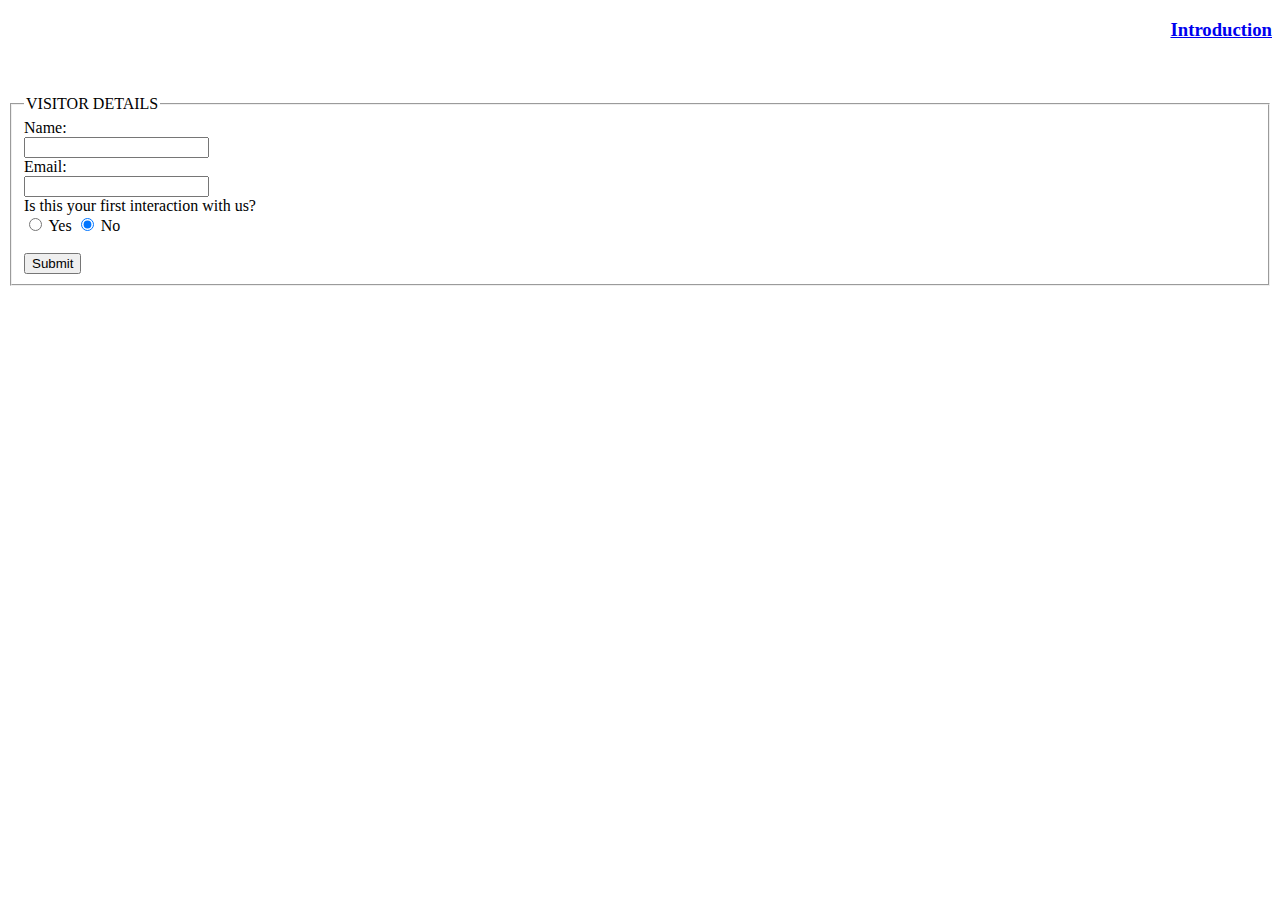
<file: index.html>
<!DOCTYPE html>
<html lang="en">
<head>
    <style>

        h3{
        text-align: right;
        }
    </style>

    <meta charset="UTF-8">
    <meta name="viewport" content="width=device-width, initial-scale=1.0">
    <title>Document</title>
</head>
<body>
    <h3>
        <a href="Introduction.html" target="_blank"> Introduction</a>
    </h3>
     <br> <br> 
    <fieldset>
        <legend>VISITOR DETAILS</legend>
        Name: <br>
        <input type="text" name="Visitors name"> <br> 
        Email: <br>
        <input type="email" name="Users email" > <br>
        Is this your first interaction with us? <br>
        <input type="radio" name="answer" value="yes" checked="checked"  > Yes
        <input type="radio" name="answer" value="yes" checked="checked" > No <br> <br>
        <input type="submit" name="submit" id=""Submit>
      
    </fieldset> <br> <br>

</body>
</html>
</file>
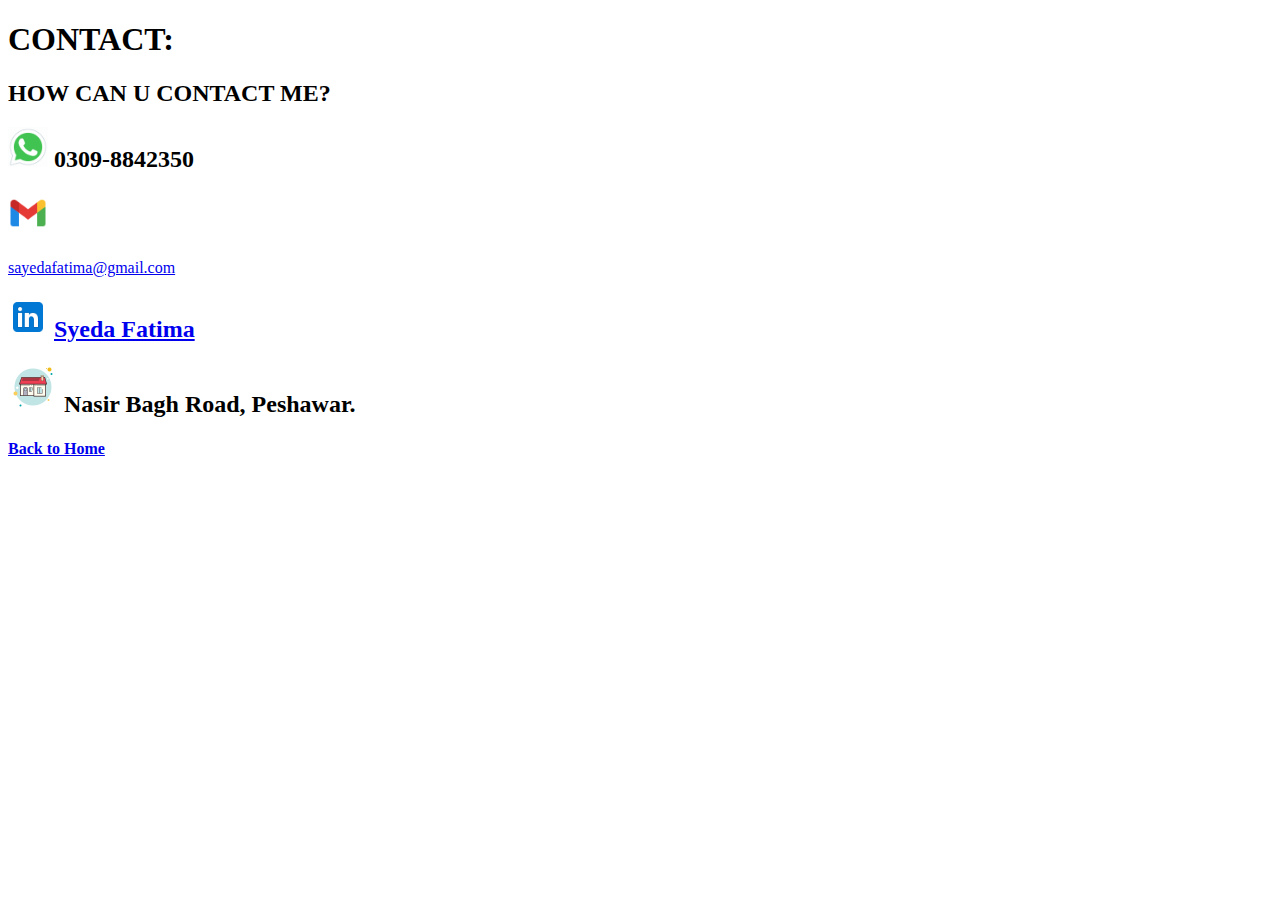
<file: contact.html>
<!DOCTYPE html>
<html lang="en">
<head>
    <meta charset="UTF-8">
    <meta name="viewport" content="width=device-width, initial-scale=1.0">
    <title>Document</title>
</head>
<body>
    <h1> CONTACT:
        <h2> HOW CAN U CONTACT ME? </h2>
        <h2><img src="images/icons8-whatsapp.gif" alt="" width="40"> 0309-8842350</h2>
        <h2><img src="images/icons8-gmail-48.png" alt="" width="40"></h2> <a href="mailto:sayedafatima@gmail.com">sayedafatima@gmail.com</a>
        <h2><img src="images/icons8-linkedin-48.png" alt="" width="40"> <a href="https://www.linkedin.com/in/syeda-fatima-9a97162b2/"> Syeda Fatima</a></h2>
        <h2> <img src="images/icons8-home-50.png" alt=""> Nasir Bagh Road, Peshawar.</h2>
        <h4> <a href="index.html">Back to Home </a></h4>
    </h1>
</body>
</html>
</file>
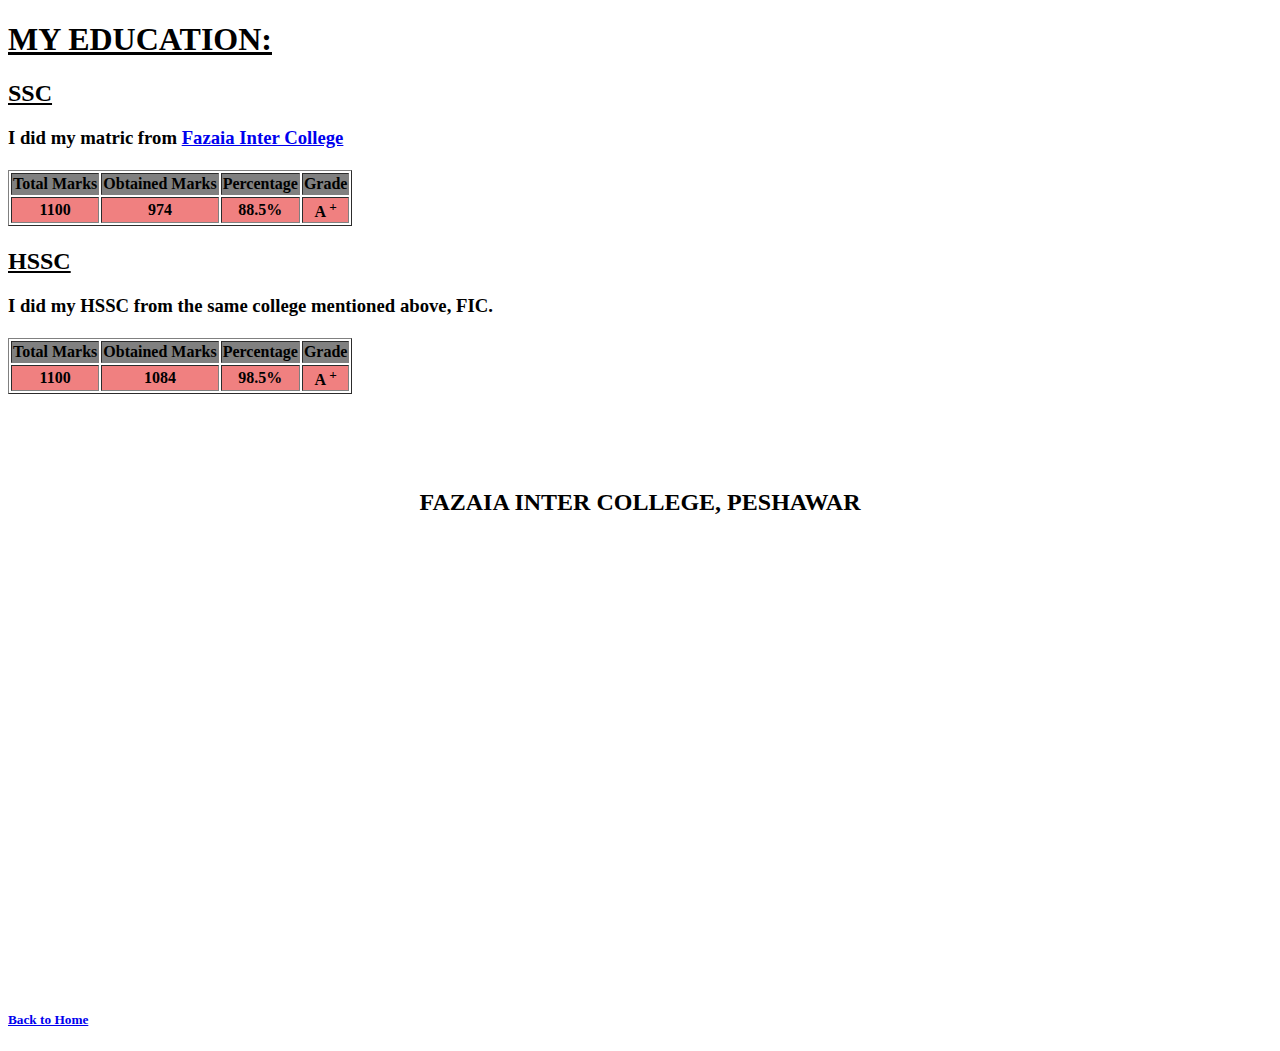
<file: education.html>
<!DOCTYPE html>
<html lang="en">
<head>
    <meta charset="UTF-8">
    <meta name="viewport" content="width=, initial-scale=1.0">
    <title>Document</title>
    <link rel="stylesheet" href="style.css">
</head>
<body>
    <h1> <u> <b> MY EDUCATION:</b></u></h1>
    <h2> <b> <u>SSC</u></b></h2>
<h3>
    I did my matric from <a href="https://fazaia.edu.pk/ficpeshawar/home"> Fazaia Inter College</a>
</h3>

    <h4>
        <table border="1"
        <table>
            <tr class="first-row">
                <th scope="col"> Total Marks</th>
                <th  scope="col"> Obtained Marks</th>
                <th scope="col"> Percentage</th>
                <th  scope="col"> Grade</th>
            </tr>
            <tr class="second-row">
                <th  scope="row"> 1100</th>
                <th  scope="row"> 974</th>
                <th scope="row"> 88.5%</th>
                <th  scope="row"> A <sup>+</sup></th>
            </tr>
        </table>
    </h4>
    <h2> <b> <u> HSSC</u>
    </b></h2>
    <h3> I did my HSSC from the same college mentioned above, FIC.</h3>
    <h4>
        <table border="1"
        <table>
            <tr class="third-row">
                <th scope="col"> Total Marks</th>
                <th  scope="col"> Obtained Marks</th>
                <th  scope="col"> Percentage</th>
                <th scope="col"> Grade</th>
            </tr>
            <tr class="fourth-row">
                <th  scope="row"> 1100</th>
                <th  scope="row"> 1084</th>
                <th  scope="row"> 98.5%</th>
                <th  scope="row"> A <sup>+</sup></th>
            </tr>
        </table>
    </h4> <br> <br> <br>
   <center> <h2> FAZAIA INTER COLLEGE, PESHAWAR</h2>

    <iframe src="https://www.google.com/maps/embed?pb=!1m18!1m12!1m3!1d3307.687834641679!2d71.51802420946142!3d34.0005511203492!2m3!1f0!2f0!3f0!3m2!1i1024!2i768!4f13.1!3m3!1m2!1s0x38d9170923c9074d%3A0xa8602cb41ade15e!2sFazaia%20Inter%20College%2C%20Tehkal%2C%20Peshawar%2C%20Khyber%20Pakhtunkhwa%2C%20Pakistan!5e0!3m2!1sen!2s!4v1710077192089!5m2!1sen!2s" width="600" height="450" style="border:0;" allowfullscreen="" loading="lazy" referrerpolicy="no-referrer-when-downgrade"></iframe></center>
    <h5> <a href="index.html"> Back to Home</a></h5>
</body>
</html>
</file>
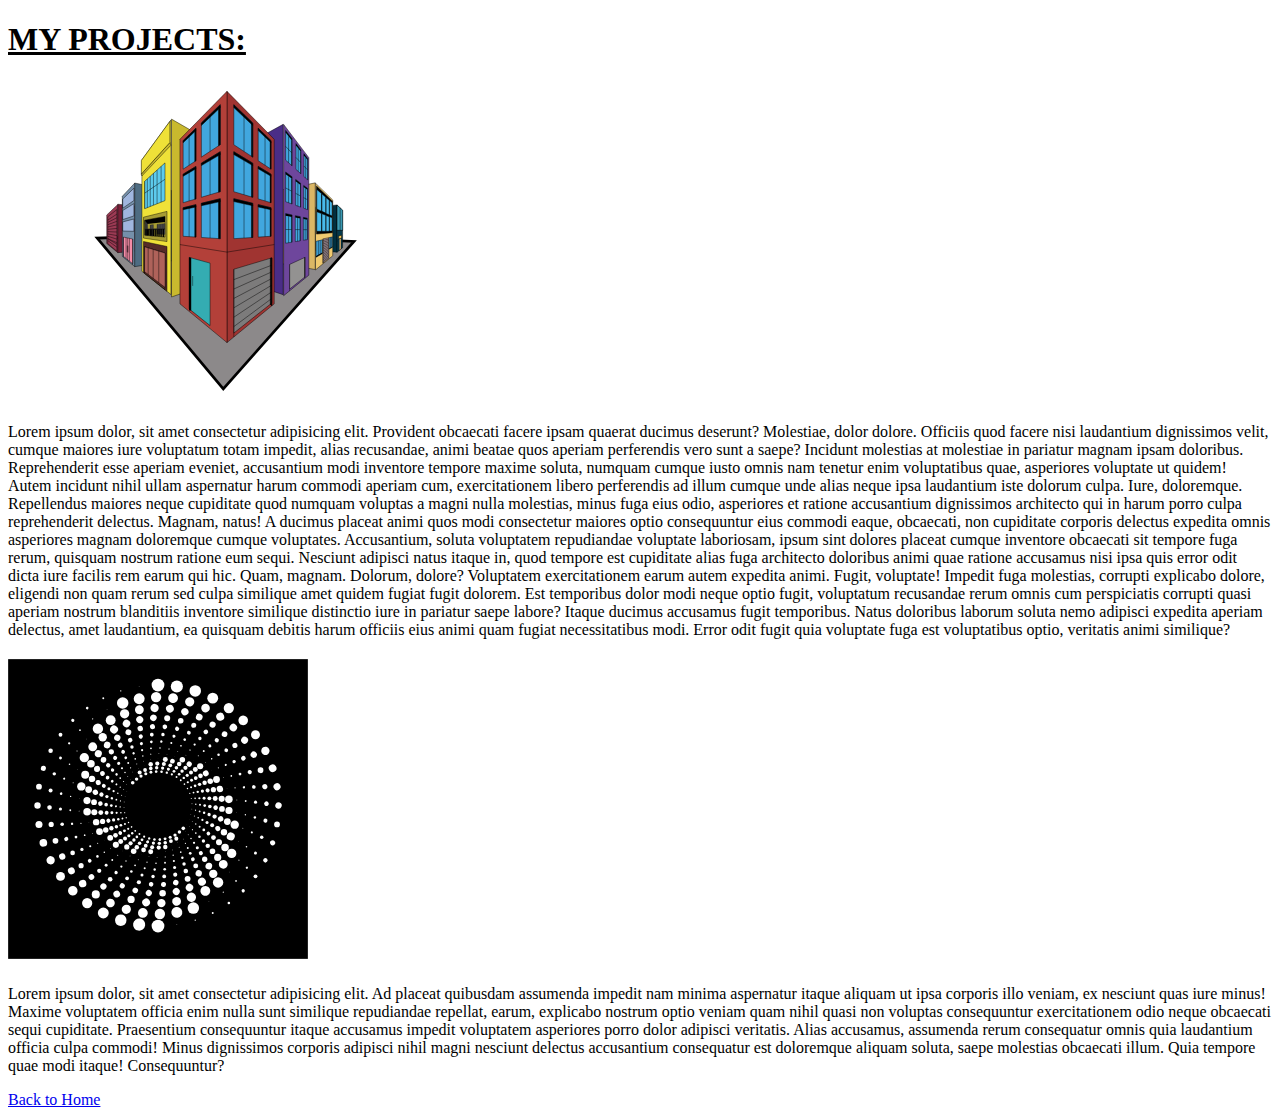
<file: project.html>
<!DOCTYPE html>
<html lang="en">
<head>
    <meta charset="UTF-8">
    <meta name="viewport" content="width=device-width, initial-scale=1.0">
    <title>Document</title>
</head>
<body> <h1><u>MY PROJECTS:</u></h1>
    <h2><img src="images/street view.svg" alt="" width="450"></h2>
     <p> Lorem ipsum dolor, sit amet consectetur adipisicing elit. Provident obcaecati facere ipsam quaerat ducimus deserunt? Molestiae, dolor dolore. Officiis quod facere nisi laudantium dignissimos velit, cumque maiores iure voluptatum totam impedit, alias recusandae, animi beatae quos aperiam perferendis vero sunt a saepe? Incidunt molestias at molestiae in pariatur magnam ipsam doloribus. Reprehenderit esse aperiam eveniet, accusantium modi inventore tempore maxime soluta, numquam cumque iusto omnis nam tenetur enim voluptatibus quae, asperiores voluptate ut quidem! Autem incidunt nihil ullam aspernatur harum commodi aperiam cum, exercitationem libero perferendis ad illum cumque unde alias neque ipsa laudantium iste dolorum culpa. Iure, doloremque. Repellendus maiores neque cupiditate quod numquam voluptas a magni nulla molestias, minus fuga eius odio, asperiores et ratione accusantium dignissimos architecto qui in harum porro culpa reprehenderit delectus. Magnam, natus! A ducimus placeat animi quos modi consectetur maiores optio consequuntur eius commodi eaque, obcaecati, non cupiditate corporis delectus expedita omnis asperiores magnam doloremque cumque voluptates. Accusantium, soluta voluptatem repudiandae voluptate laboriosam, ipsum sint dolores placeat cumque inventore obcaecati sit tempore fuga rerum, quisquam nostrum ratione eum sequi. Nesciunt adipisci natus itaque in, quod tempore est cupiditate alias fuga architecto doloribus animi quae ratione accusamus nisi ipsa quis error odit dicta iure facilis rem earum qui hic. Quam, magnam. Dolorum, dolore? Voluptatem exercitationem earum autem expedita animi. Fugit, voluptate! Impedit fuga molestias, corrupti explicabo dolore, eligendi non quam rerum sed culpa similique amet quidem fugiat fugit dolorem. Est temporibus dolor modi neque optio fugit, voluptatum recusandae rerum omnis cum perspiciatis corrupti quasi aperiam nostrum blanditiis inventore similique distinctio iure in pariatur saepe labore? Itaque ducimus accusamus fugit temporibus. Natus doloribus laborum soluta nemo adipisci expedita aperiam delectus, amet laudantium, ea quisquam debitis harum officiis eius animi quam fugiat necessitatibus modi. Error odit fugit quia voluptate fuga est voluptatibus optio, veritatis animi similique?</p <h3>
        <h2><img src="images/distortion.svg" alt="" width="300"></h2>
        <p> Lorem ipsum dolor, sit amet consectetur adipisicing elit. Ad placeat quibusdam assumenda impedit nam minima aspernatur itaque aliquam ut ipsa corporis illo veniam, ex nesciunt quas iure minus! Maxime voluptatem officia enim nulla sunt similique repudiandae repellat, earum, explicabo nostrum optio veniam quam nihil quasi non voluptas consequuntur exercitationem odio neque obcaecati sequi cupiditate. Praesentium consequuntur itaque accusamus impedit voluptatem asperiores porro dolor adipisci veritatis. Alias accusamus, assumenda rerum consequatur omnis quia laudantium officia culpa commodi! Minus dignissimos corporis adipisci nihil magni nesciunt delectus accusantium consequatur est doloremque aliquam soluta, saepe molestias obcaecati illum. Quia tempore quae modi itaque! Consequuntur?
        </p>
    <a href="index.html">Back to Home </a></h3>
</body>
</html>
</file>
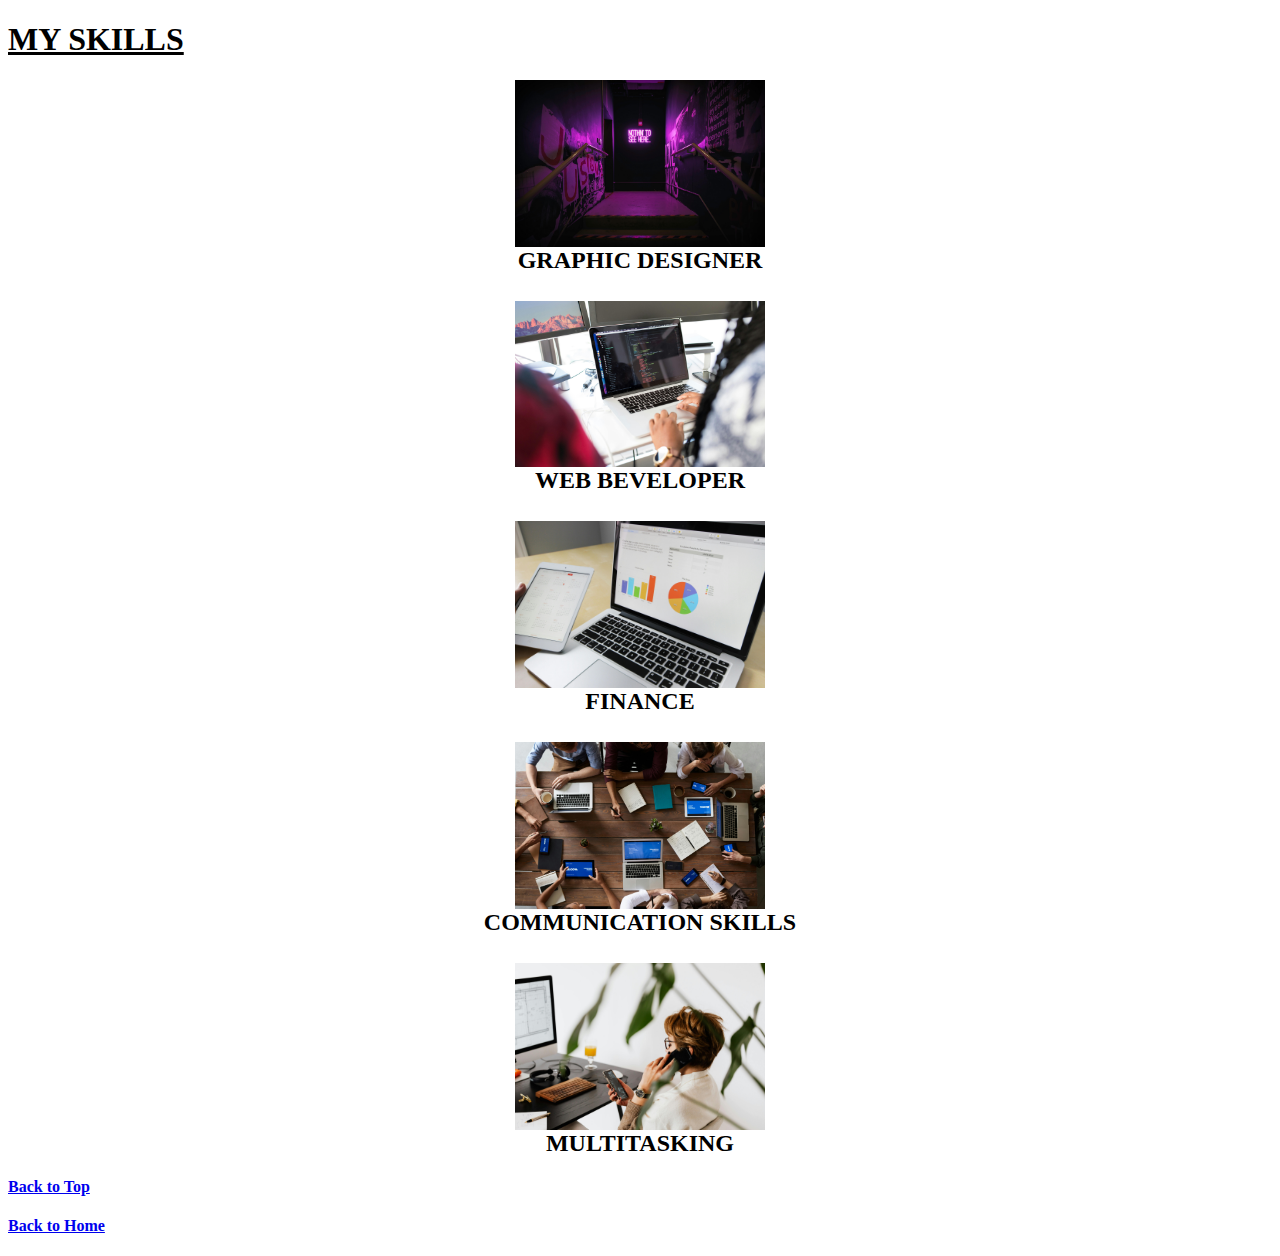
<file: skilss.html>
<!DOCTYPE html>
<html lang="en">
<head>
    <meta charset="UTF-8">
    <meta name="viewport" content="width=, initial-scale=1.0">
    <title>Document</title>
    <style> 
    img{display: block;
    margin: auto;}

        </style>
</head>
<body>
    <h1 id="back to top">  <u>MY SKILLS</u>
    </h1>
    <h2>
        <img src="images/graphic_designing.jpg" alt="" width="250"> <figcaption align="center"> GRAPHIC DESIGNER</figcaption> <br>
 <img src="images/web_devrelopment.jpg" alt="" width="250"> <figcaption align="center"> WEB BEVELOPER</figcaption> <br>
     <img src="images/finance.jpg" alt="" width="250"> <figcaption align="center"> FINANCE</figcaption> <br>
      <img src="images/communication_skills.jpg" alt="" width="250"> <figcaption align="center"> COMMUNICATION SKILLS</figcaption> <br>
     <img src="images/multitasking.jpg" alt="" width="250"> <figcaption align="center"> MULTITASKING</figcaption> 
    </h2>
    <h4> <a href="#back to top"> Back to Top</a></h4>
    <h4><a href="index.html"> Back to Home</a> </h4>
</body>
</html>
</file>
<file: style.css>
tr.first-row{
    background-color: grey;
}
tr.second-row{
    background-color: lightcoral;
}
tr.third-row{
    background-color: grey;
}
tr.fourth-row{
    background-color:lightcoral ;
}
h1.my-name{
    color:darksalmon}
</file>
